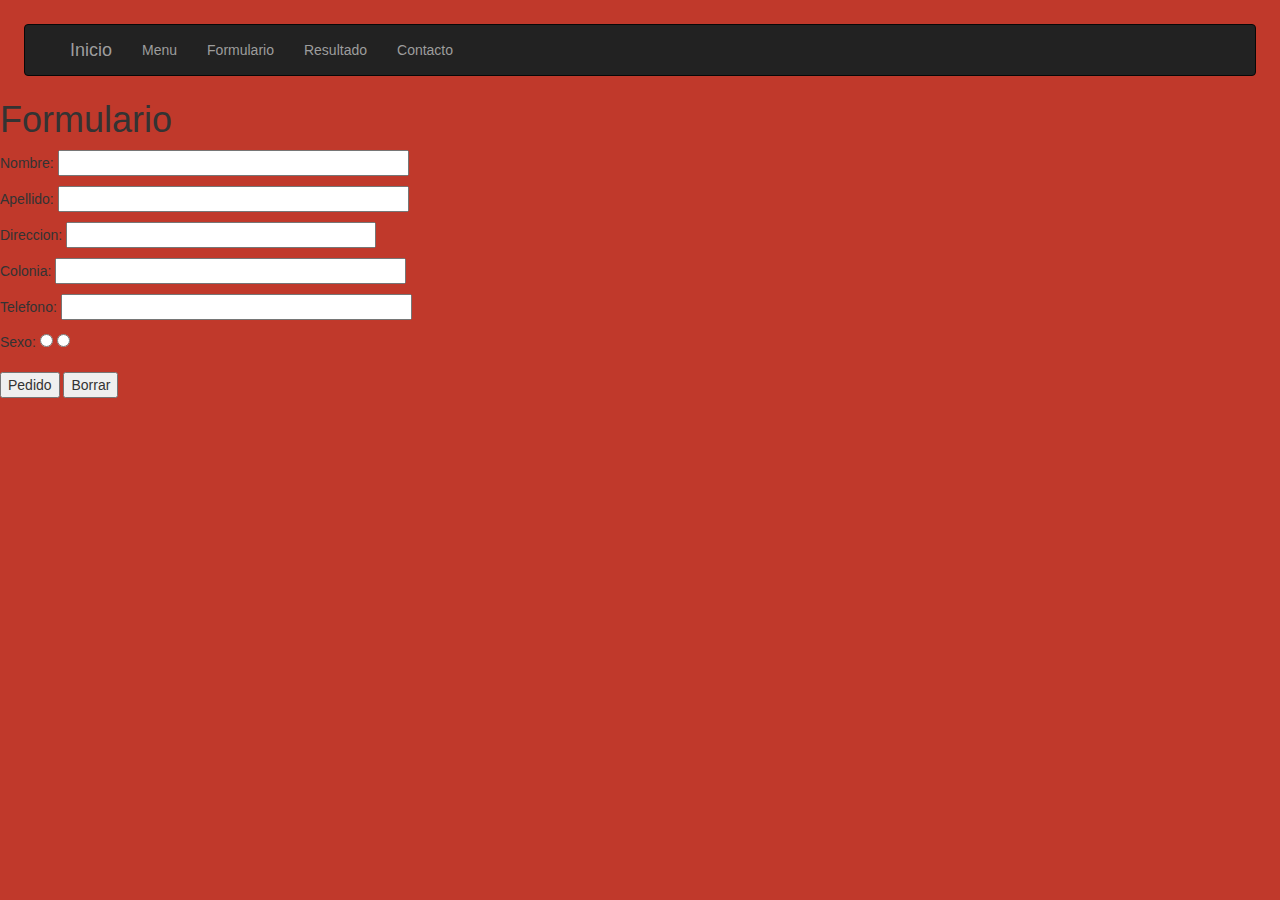
<file: formulario.html>
<!DOCTYPE html>
<html>
<head>
	<script src="https://ajax.googleapis.com/ajax/libs/jquery/1.11.2/jquery.min.js"></script>
	<link rel="stylesheet" href="https://maxcdn.bootstrapcdn.com/bootstrap/3.3.1/css/bootstrap.min.css">
	<link rel="stylesheet" href="https://maxcd.bootstrapcdn.con/bootstrap/3.3.1/css/bootstrap-theme.min.css">
	<script src="https://maxcdn.bootstrapcdn.com/bootstrap/3.3.1/js/bootstrap.min.js"></script>
<link rel="stylesheet" type="text/css" href="style.css">
                
<title>Pagina 1</title>
</head>
<body>

<div style="margin:24px;">
	<nav class="navbar navbar-inverse navbar-stick-static-top">
	<div class="container">
	<a class="navbar-brand" href="index.html">Inicio</a>
	<ul class="nav navbar-nav">
<li>
<a href="menu.html">Menu</a> 
</li>
<li>
	<a href="formulario.html">Formulario</a>
</li>
<li>
	<a href="resultado.html">Resultado</a>
</li>
<li>
<a href="contacto.html">Contacto</a>
</li>
</ul>
</div>
</nav>
</div>
<h1>Formulario</h1>
<form action="pedidorealizado.html" method="get">
	<p>Nombre: <input type="text" name="nombre" id="nombre" size="40">
	</p>
	<p>Apellido: <input type="text" name="apellido" id="apellido" size="40">
	</p>
	<p>Direccion: <input type="text" name="direccion" id="direccion" size="35">
	</p>
	<p>Colonia: <input type="text" name="colonia" id="colonia" size="40">
	</p>
	<p>Telefono: <input type="text" name="telefono" id="telefono" size="40">
	</p>
    <p>Sexo: <input type="radio" name="sexo" value=
    	"Hombre"> <input type="radio" name="sexo" value=
    	"Mujer"> <br><br>
    	<input type="submit" value="Pedido">
    	<input type="reset" value="Borrar">
  </form>
</body>
</html>
</file>
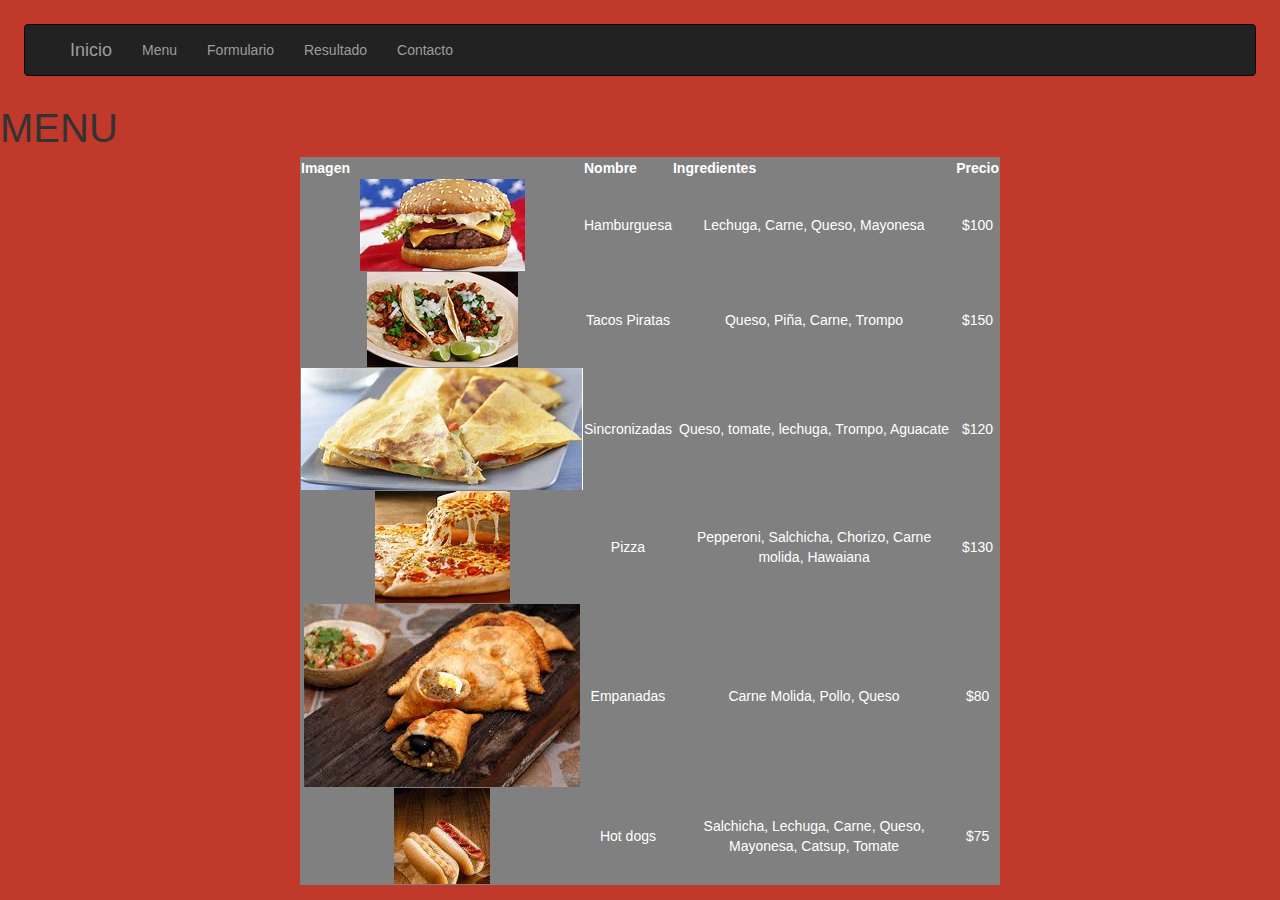
<file: menu.html>
<!DOCTYPE html>
<html>
<head>
	<script src="https://ajax.googleapis.com/ajax/libs/jquery/1.11.2/jquery.min.js"></script>
	<link rel="stylesheet" href="https://maxcdn.bootstrapcdn.com/bootstrap/3.3.1/css/bootstrap.min.css">
	<link rel="stylesheet" href="https://maxcd.bootstrapcdn.con/bootstrap/3.3.1/css/bootstrap-theme.min.css">
	<script src="https://maxcdn.bootstrapcdn.com/bootstrap/3.3.1/js/bootstrap.min.js"></script>
<link rel="stylesheet" type="text/css" href="style.css">
<link href="https://fonts.cdnfonts.com/css/pwyummydonuts" rel="stylesheet">


<title>Pagina 1</title>
</head>
<body>

<div style="margin:24px;">
	<nav class="navbar navbar-inverse navbar-stick-static-top">
	<div class="container">
	<a class="navbar-brand" href="index.html">Inicio</a>
	<ul class="nav navbar-nav">
<li>
<a href="menu.html">Menu</a> 
</li>
<li>
	<a href="formulario.html">Formulario</a>
</li>
<li>
	<a href="resultado.html">Resultado</a>
</li>
<li>
<a href="contacto.html">Contacto</a>
</li>
</ul>
</div>
</nav>
</div>

<titulo>MENU</titulo>

<table border="1" style="background-color: grey; color: white; text-align: center; width: 700px;">
<tr>
<th>Imagen</th>
<th>Nombre</th>
<th>Ingredientes</th>
<th>Precio</th>
</tr>
<tr>
	<td><img src="3.jpg"></td>
	<td>Hamburguesa</td>
	<td>Lechuga, Carne, Queso, Mayonesa</td>
	<td>$100</td>
</tr>
<tr>
	<td><img src="4.jpg"></td>
	<td>Tacos Piratas</td>
	<td>Queso, Piña, Carne, Trompo</td>
	<td>$150</td>
</tr>
<tr>
	<td><img src="5.jpg"></td>
	<td>Sincronizadas</td>
	<td>Queso, tomate, lechuga, Trompo, Aguacate</td>
	<td>$120</td>
</tr>
<tr>
	<td><img src="6.jpg"></td>
	<td>Pizza</td>
	<td>Pepperoni, Salchicha, Chorizo, Carne molida, Hawaiana</td>
	<td>$130</td>
</tr>	
<tr>
<td><img src="7.jpg"></td>
	<td>Empanadas</td>
	<td>Carne Molida, Pollo, Queso</td>
	<td>$80</td>
</tr>
<tr>
	<td><img src="8.jpg"></td>
	<td>Hot dogs</td>
	<td>Salchicha, Lechuga, Carne, Queso, Mayonesa, Catsup, Tomate</td>
	<td>$75</td>
</tr>
<tr>


</body>
</html>
</file>
<file: style.css>
body{
	background-color: #C0392B;
}
.center{
	display block;
	margin-left: auto;
	margin-right: auto;
	width: 40%;
	width: 400px;

}
titulo{
 font-family: 'PWYummyDonuts', sans-serif;                                       
	font-size: 40px;
	align-content: center;
}
table{
	margin-left: 300px;
}
</file>
